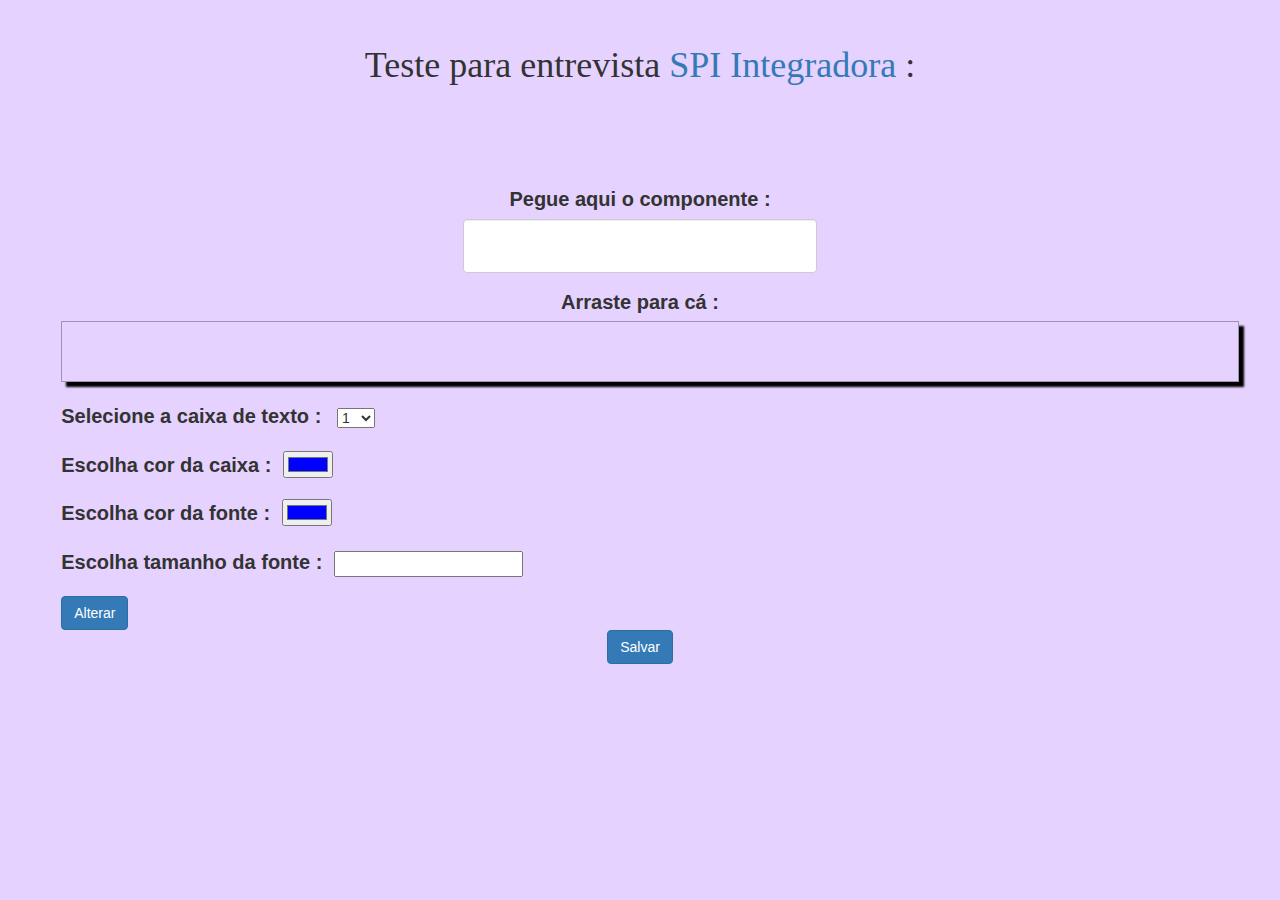
<file: TesteSpi_22-09-2017/index.html>
<!DOCTYPE HTML>
<html>
	<head>			
		<script type="text/javascript" src="script.js"></script> 					
		<script type="text/javascript" src="http://code.jquery.com/jquery-3.2.1.min.js"></script>
		<link rel="stylesheet" type="text/css" href="bootstrap.css">
		<link rel="stylesheet" type="text/css" href="estilo.css">
	</head>
	<body>		
		<header>		
			<h1>Teste para entrevista 
				<a href="http://www.spi-integradora.com.br/" target="blank">SPI Integradora</a> :
			</h1>					
		</header>	
		<div class="conteudo">	
			<div class="form-group conteudo">					
				<label for="caixa">Pegue aqui o componente :</label>
				<textarea id="caixa" placeholder="Arraste-me" class="form-control text" 
					draggable="true" ondragstart="drag(event)">					
				</textarea>	
			</div>
			<label for="recebe">Arraste para cá :</label>
			<div class="form-group conteudo-container" id="recebe" ondrop="drop(event)" ondragover="allowDrop(event)">
    			
  			</div>													
			<br/>
			<div style="text-align: left; margin-left: 10px;">
				<div class="form-group">
					<label for="">Selecione a caixa de texto :</label>&nbsp;&nbsp;&nbsp;
					<select id="caixaNumber">
						<option value="1">1</option>					
						<option value="2">2</option>
						<option value="3">3</option>
						<option value="4">4</option>
						<option value="5">5</option>
						<option value="6">6</option>
						<option value="7">7</option>
						<option value="8">8</option>
						<option value="9">9</option>
						<option value="10">10</option>
					</select>				
				</div>		
				<div class="form-group">
					<label for="">Escolha cor da caixa :</label>&nbsp;&nbsp;&nbsp;<input type="color" id="corCx" value="#0000ff"/>					
				</div>	
				<div class="form-group">
					<label for="">Escolha cor da fonte :</label>&nbsp;&nbsp;&nbsp;<input type="color" id="corFont" value="#0000ff"/>	
				</div>
				<div class="form-group">
					<label for="">Escolha tamanho da fonte :</label>&nbsp;&nbsp;&nbsp;<input type="number" 
					id="sizeFont" value="#0000ff"/>	
				</div>		
				<div class="btn btn-primary" onclick="alterar()">Alterar</div>
			</div>	
			<div class="btn btn-primary" onclick="salvar()">Salvar</div>	
		</div>		
					
	</body>
</html>
</file>
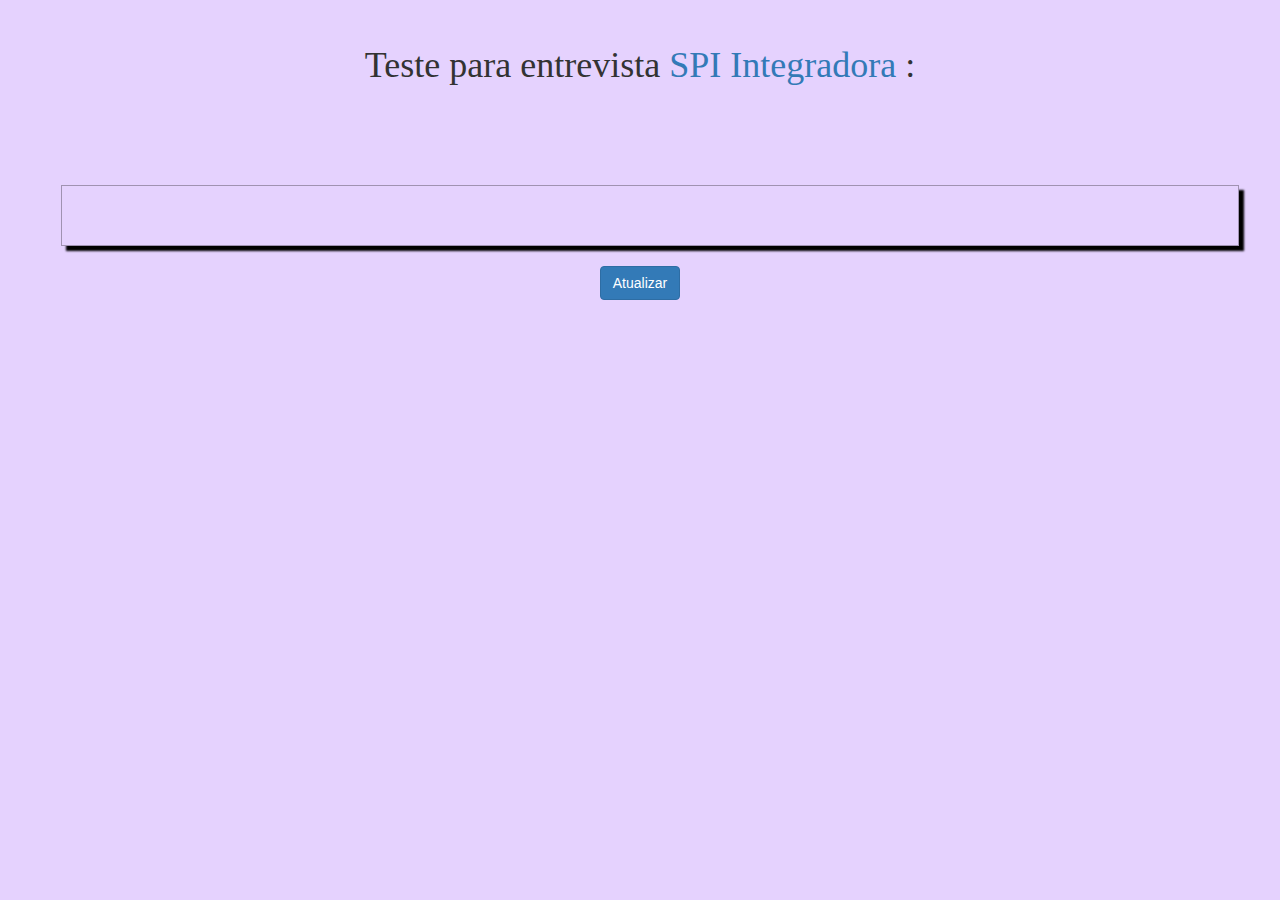
<file: TesteSpi_22-09-2017/exibir.html>
<!DOCTYPE HTML>
<html>
	<head>								
		<script type="text/javascript" src="http://code.jquery.com/jquery-3.2.1.min.js"></script>			
		<link rel="stylesheet" type="text/css" href="bootstrap.css">
		<link rel="stylesheet" type="text/css" href="estilo.css">
	</head>
	<body>		
		<header>		
			<h1>Teste para entrevista 
				<a href="http://www.spi-integradora.com.br/" target="blank">SPI Integradora</a> :
			</h1>					
		</header>	
		<div class="conteudo">						
			<div class="form-group conteudo-container" id="recebe">
    			
  			</div>													
			<br/>
			<div class="btn btn-primary" onclick="exibir()">Atualizar</div>			
		</div>						
	</body>
	<script type="text/javascript" src="scriptExibir"></script> 
</html>
</file>
<file: TesteSpi_22-09-2017/estilo.css>
header{
	text-align: center;	
	font-family: cursive; 
	margin-bottom: 100px;
}

body{	
	padding: 2% 4% 2% 4%;
	position: relative;
	width: 100%;
	background-color: rgba(168, 107, 252, 0.3);
}


label{
	font-size: 20px;
}

.text{	
	margin-left: 35%;
	resize: none;
	width: 30%;	
}

.conteudo{
	text-align: center;
}

.conteudo-container{
	position: relative;
	display: inline-block;
	text-align: center;
	width: 100%;
	height: 100%;
	padding: 2% 0.5% 3% 0.5%;	
	border: 0.5px solid rgba(0, 0, 0, 0.3);
	margin-left: 10px;
	box-shadow: 5px 5px 2px #000000;
}

.titulo{
	position: relative;
	display: inline;
	font-size: 30px;
}


.texto-principal{
	box-shadow: 5px 5px 2px #c7b5c7;	
	height: 70px;
	width: 100px;
}
</file>
